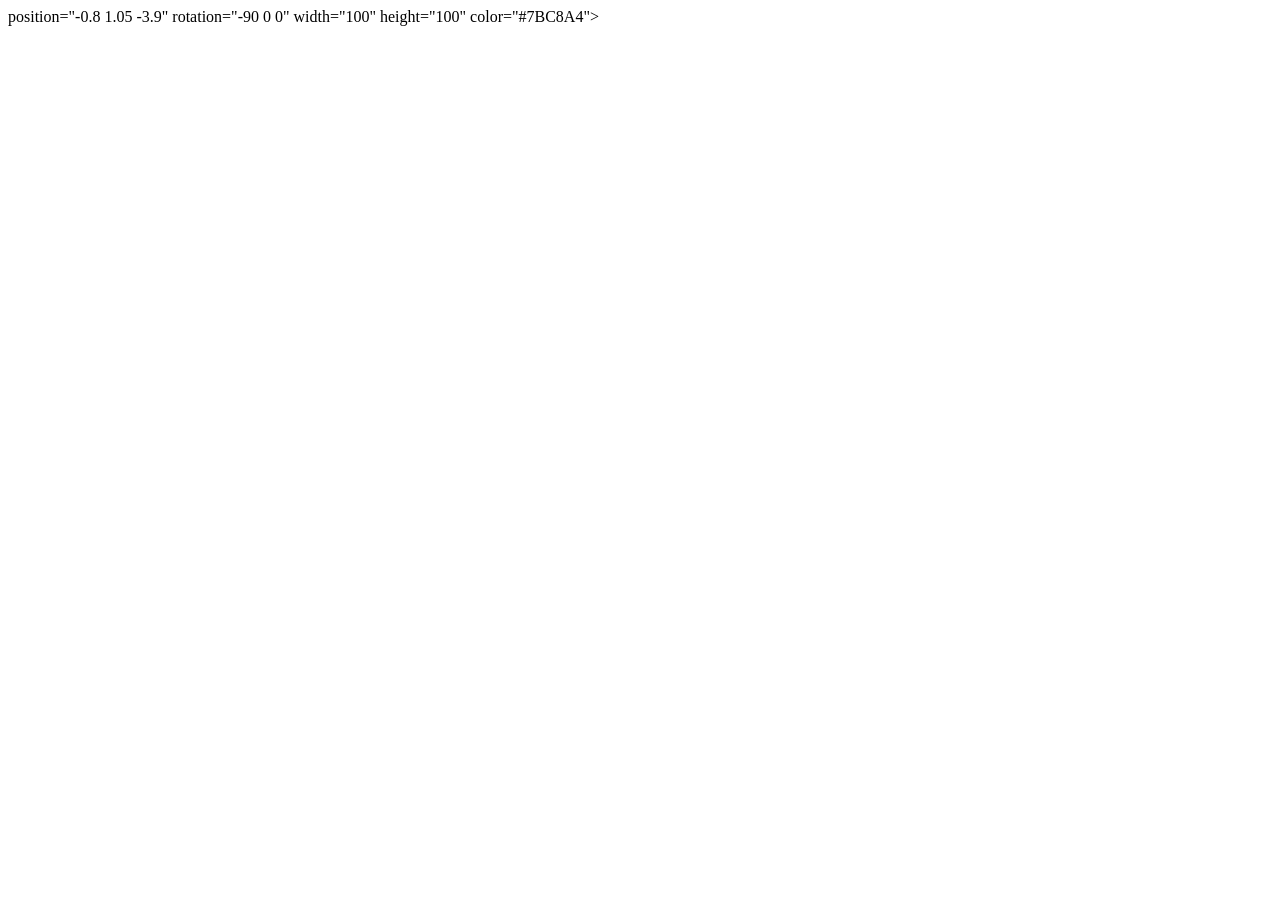
<file: tool/A-frame.html>
<html>
  <head>
    <script src="https://aframe.io/releases/1.7.1/aframe.min.js"></script>
  </head>
  <body>
     <a-scene>

      <!-- Cracker base -->
      <a-cylinder
        position="0 1 -4"
        rotation="90 0 0"
        radius="1.8"
        height="0.2"
        color="#D9B37A">
            <a-sphere position="-0.8 1.05 -3.9" radius="0.08" color="#B58B55"></a-sphere>
      <a-sphere position="-0.2 1.05 -4.2" radius="0.08" color="#B58B55"></a-sphere>
      <a-sphere position="0.5 1.05 -3.8" radius="0.08" color="#B58B55"></a-sphere>
      <a-sphere position="1 1.05 -4.1" radius="0.08" color="#B58B55"></a-sphere>
      <a-sphere position="-1 1.05 -4.4" radius="0.08" color="#B58B55"></a-sphere>
       <a-plane



    </a-scene>
  </body>
</html>
        position="-0.8 1.05 -3.9"
        rotation="-90 0 0"
        width="100"
        height="100"
        color="#7BC8A4">
      </a-plane>
      <a-sky color="#87CEEB"></a-sky>
      </a-cylinder>
    </a-scene>
  </body>
</html>
</file>
